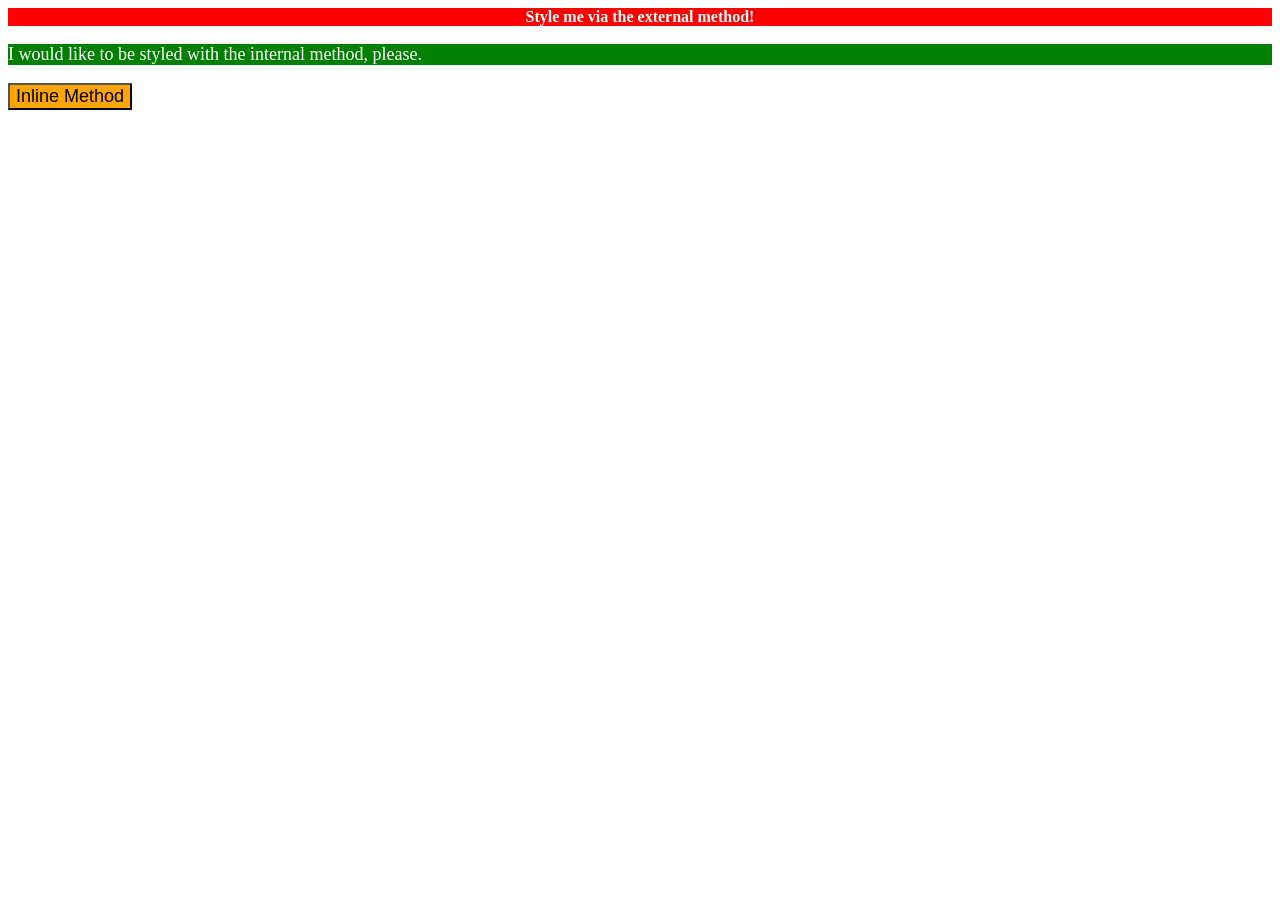
<file: foundations/intro-to-css/01-css-methods/index.html>
<!DOCTYPE html>
<html lang="en">
  <head>
    <meta charset="UTF-8">
    <meta http-equiv="X-UA-Compatible" content="IE=edge">
    <meta name="viewport" content="width=device-width, initial-scale=1.0">
    <title>Methods for Adding CSS</title>
    <link rel="stylesheet" href="./style.css">
    <style>
      p {
        background-color: green;
        color: white;

        font-size: 18px;
      }
    </style>
  </head>
  <body>
    <div>Style me via the external method!</div>
    <p>I would like to be styled with the internal method, please.</p>
    <button style="background-color: orange; font-size: 18px;">Inline Method</button>
  </body>
</html>
</file>
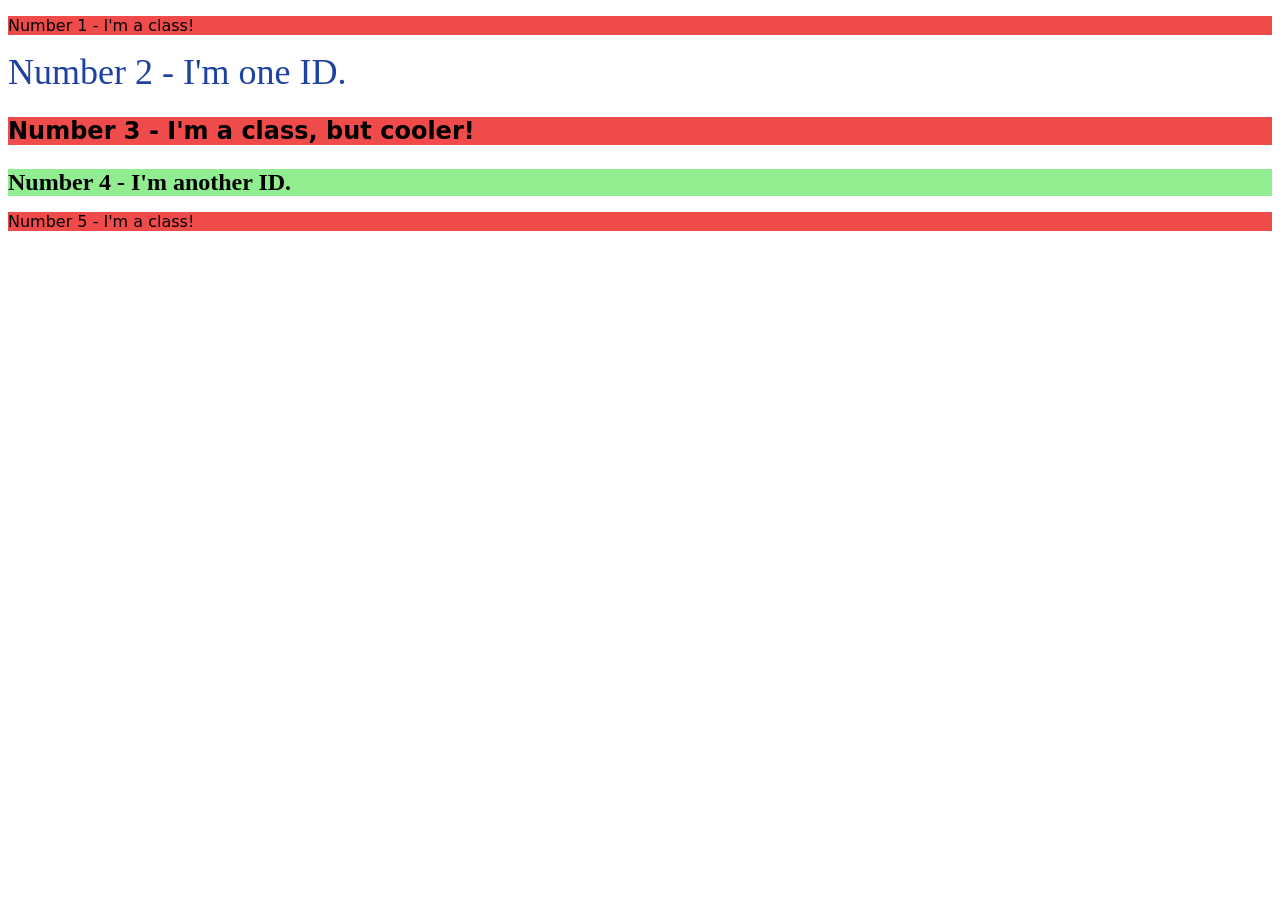
<file: foundations/intro-to-css/02-class-id-selectors/index.html>
<!DOCTYPE html>
<html lang="en">
  <head>
    <meta charset="UTF-8">
    <meta http-equiv="X-UA-Compatible" content="IE=edge">
    <meta name="viewport" content="width=device-width, initial-scale=1.0">
    <title>Class and ID Selectors</title>
    <link rel="stylesheet" href="style.css">
  </head>
  <body>
    <p class="odd">Number 1 - I'm a class!</p>
    <div id="number2">Number 2 - I'm one ID.</div>
    <p class="odd cooler">Number 3 - I'm a class, but cooler!</p>
    <div id="number4">Number 4 - I'm another ID.</div>
    <p class="odd">Number 5 - I'm a class!</p>
  </body>
</html>
</file>
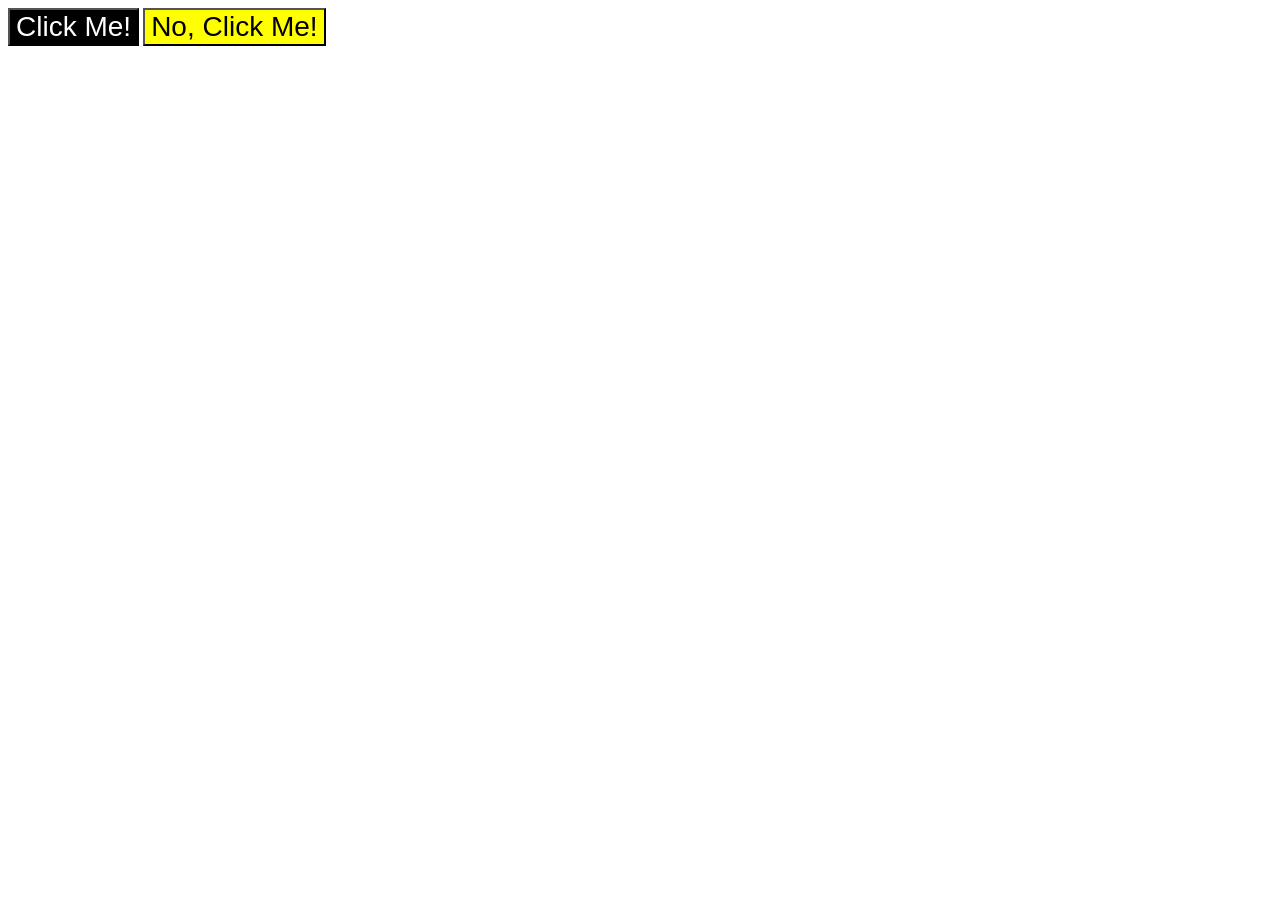
<file: foundations/intro-to-css/03-grouping-selectors/index.html>
<!DOCTYPE html>
<html lang="en">
  <head>
    <meta charset="UTF-8">
    <meta http-equiv="X-UA-Compatible" content="IE=edge">
    <meta name="viewport" content="width=device-width, initial-scale=1.0">
    <title>Grouping Selectors</title>
    <link rel="stylesheet" href="style.css">
  </head>
  <body>
    <button class="shared black">Click Me!</button>
    <button class="shared yellow">No, Click Me!</button>
  </body>
</html>
</file>
<file: foundations/intro-to-css/01-css-methods/style.css>
div {
    background-color: red;
    color: white;

    font: size 32px;
    text-align: center;
    font-weight: bold;
}
</file>
<file: foundations/intro-to-css/02-class-id-selectors/style.css>
p.odd {
    background-color: rgb(240, 75, 75);

    font-family: Verdana, "DejaVu Sans", sans-serif;
  
}

.cooler {
    font-weight: bold;
    font-size: 24px;
}

#number2 {
    color: rgb(31, 65, 161);
    font-size: 36px;
}

#number4 {
    background-color: lightgreen;
    font-size: 24px;
    font-weight: bold;
}
</file>
<file: foundations/intro-to-css/03-grouping-selectors/style.css>
.shared {
    font-size: 28px;

    font-family: Helvetica,'Times New Roman', sans-serif;
}

.black {
    color: white;
    background-color: black;
}

.yellow {
    color: black;
    background-color: yellow;
}
</file>
